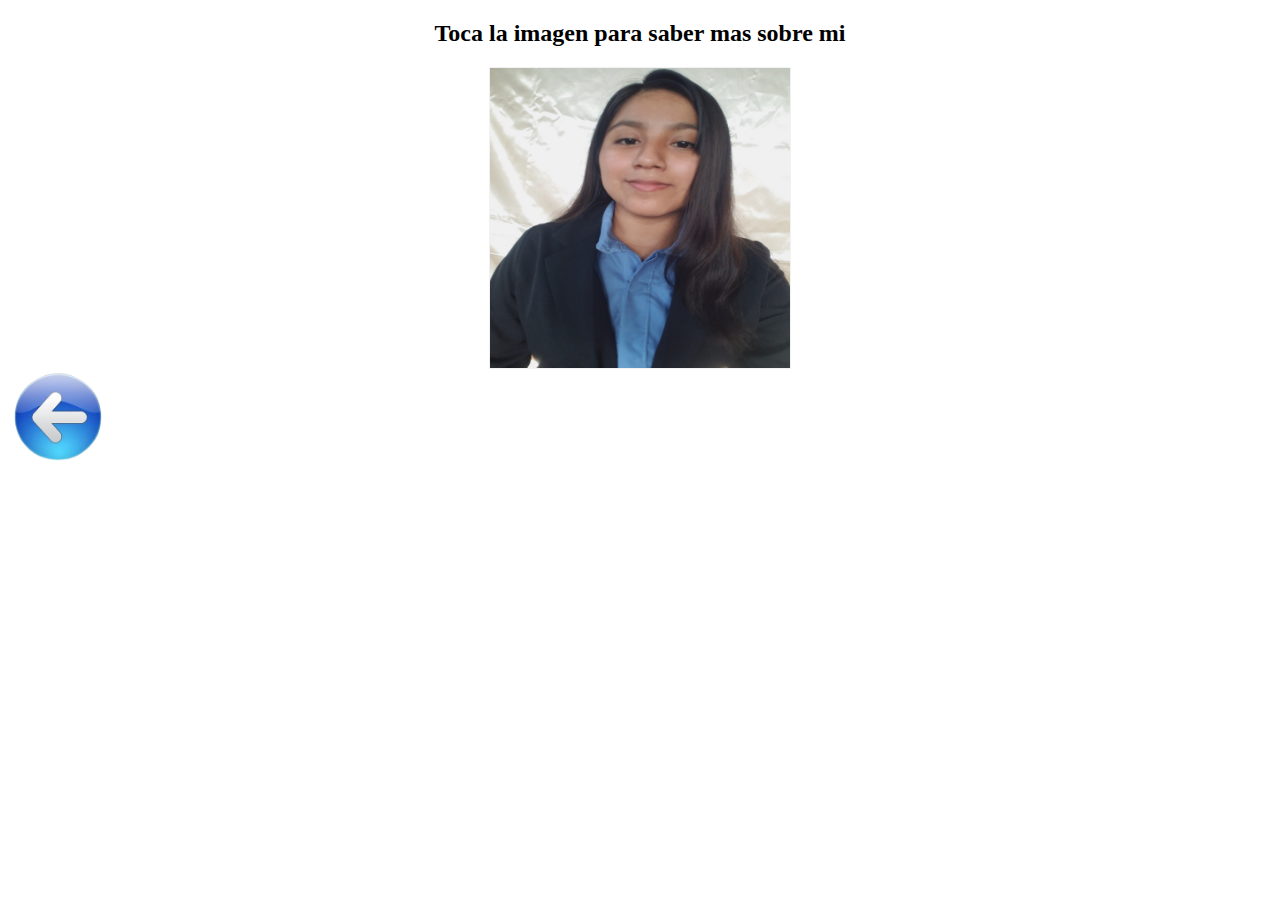
<file: contacto.html>
<!DOCTYPE html>
<html lang="en">
<head>
    <meta charset="UTF-8">
    <meta http-equiv="X-UA-Compatible" content="IE=edge">
    <meta name="viewport" content="width=device-width, initial-scale=1.0">
    <title>Contacto</title>
      <link rel="stylesheet" href="css/contact.css">
</head>
<body >
    <center><h2>Toca la imagen para saber mas sobre mi</h2></center>
   <center> <div class="flip-card">
        <div class="flip-card-inner">
          <div class="flip-card-front">
            <img src="img/card.jpg" alt="Avatar" style="width:300px;height:300px;">
          </div>
          <div class="flip-card-back">
            <h1>Iliana Gutierrez</h1>
            <p>Estudiante de:</p>
            <p>ESFE/AGAPE</p>
            <p>Tec. Ingenieria de Desarollo de Software</p>
            <p>Teléfono: 78371240</p>
          </div>
        </div>
      </div>
     </center>

     <a href="javascript:history.back()"><img src="img/regresar.png" height="100" width="100" alt="Botón"</a>

</body>
</html>
</file>
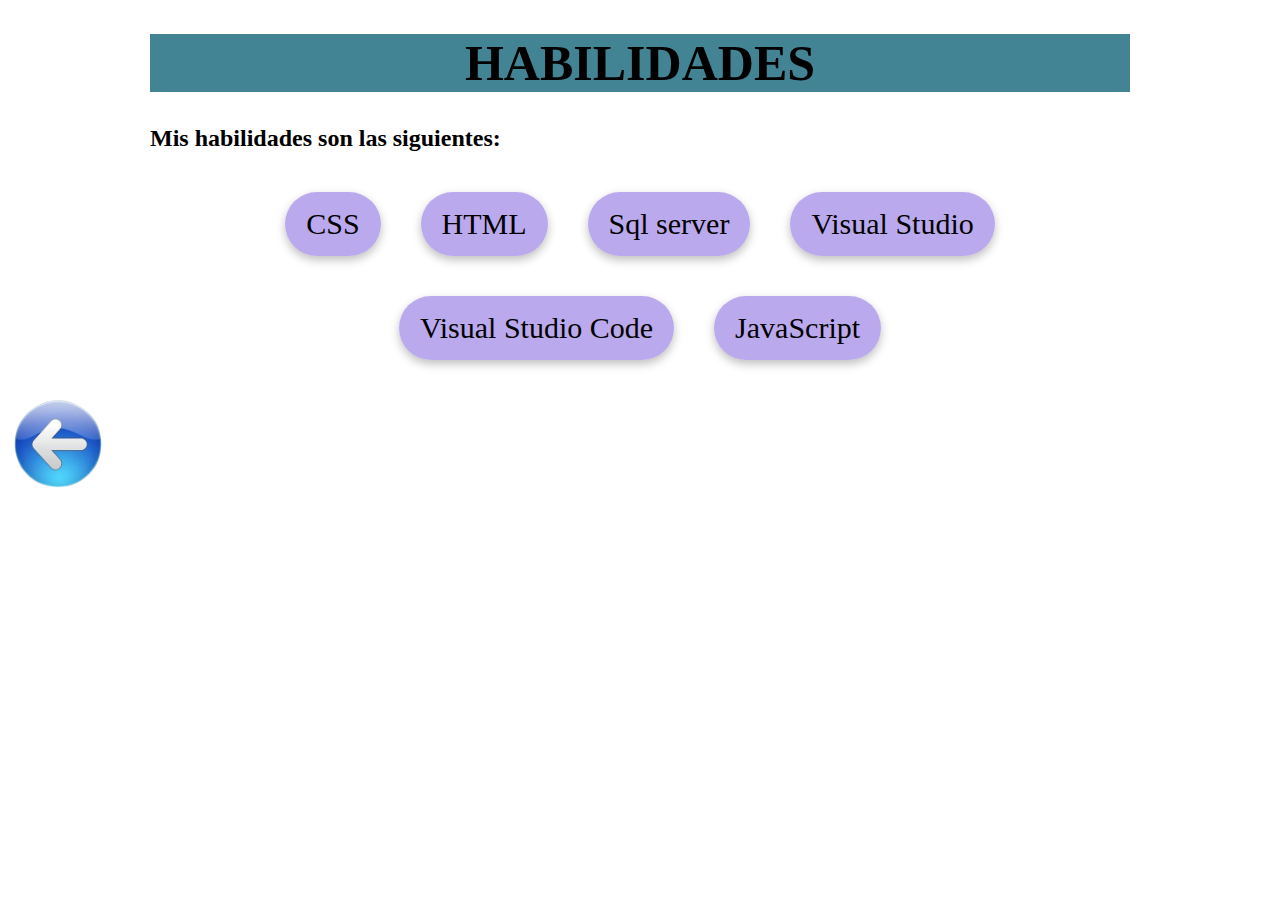
<file: habilidades.html>
<!DOCTYPE html>
<html lang="es">
<head>
    <meta charset="UTF-8">
    <meta http-equiv="X-UA-Compatible" content="IE=edge">
    <meta name="viewport" content="width=device-width, initial-scale=1.0">
    <title>habilidades</title>
   <link rel="stylesheet" href="css/skills.css">
</head>
<body >

    
    <div class="horizontal-padding vertical-padding">
        <section class="skills">
          <h1 class="skills-title">Habilidades</h1>
          <h2>Mis habilidades son las siguientes:</h2>
          <ul class="skills-list">
            <li class="skills-skill">CSS</li>
            <li class="skills-skill">HTML</li>
            <li class="skills-skill">Sql server</li>
            <li class="skills-skill">Visual Studio</li>
            <li class="skills-skill">Visual Studio Code</li>
            <li class="skills-skill">JavaScript</li>
          </ul>
        </section>
      </div>

      <a href="javascript:history.back()"><img src="img/regresar.png" height="100" width="100" alt="Botón"</a>
</body>
</html>
</file>
<file: css/contact.css>
/* The flip card container - set the width and height to whatever you want. We have added the border property to demonstrate that the flip itself goes out of the box on hover (remove perspective if you don't want the 3D effect */
.flip-card {
    background-color: transparent;
    width: 300px;
    height: 300px;
    border: 1px solid #f1f1f1;
    perspective: 1000px; /* Remove this if you don't want the 3D effect */
  }
  
  /* This container is needed to position the front and back side */
  .flip-card-inner {
    position: relative;
    width: 100%;
    height: 100%;
    text-align: center;
    transition: transform 0.8s;
    transform-style: preserve-3d;
  }
  
  /* Do an horizontal flip when you move the mouse over the flip box container */
  .flip-card:hover .flip-card-inner {
    transform: rotateY(180deg);
  }
  
  /* Position the front and back side */
  .flip-card-front, .flip-card-back {
    position: absolute;
    width: 100%;
    height: 100%;
    -webkit-backface-visibility: hidden; /* Safari */
    backface-visibility: hidden;
  }
  
  /* Style the front side (fallback if image is missing) */
  .flip-card-front {
    background-color: #bbb;
    color: black;
  }
  
  /* Style the back side */
  .flip-card-back {
    background-color: rgba(127, 255, 212, 0.521);
    color: black;
    transform: rotateY(180deg);
  }
  .
</file>
<file: css/skills.css>
.skills {
  max-width: 980px;
  margin: 0 auto;
  background-color: rgb (245, 238, 224);
}

.skills-title {
  font-size: 30px;
  font-weight: bold;
  text-transform: uppercase;
  text-align: center;
}

.skills-skill {
  font-size: 20px;
  font-weight: 500;
  box-shadow: 0 4px 10px rgba(0, 0, 0, 0.25);
  border-radius: 42px;
  padding: 0.5em 0.7em;
  margin: 10px;
}

.skills-list {
  list-style: none;
  padding: 0;

  display: flex;
  flex-wrap: wrap;
  justify-content: center;
}

@media(min-width: 950px) {
  .skills-title {
    font-size: 50px;
  }
  
  .skills-skill {
    font-size: 30px;
    margin: 20px;
  }
}
.skills-title{
  background-color: rgb(67, 132, 148);
  color: black;
}
.skills-skill{
  background-color: rgba(136, 104, 223, 0.568);
}
</file>
